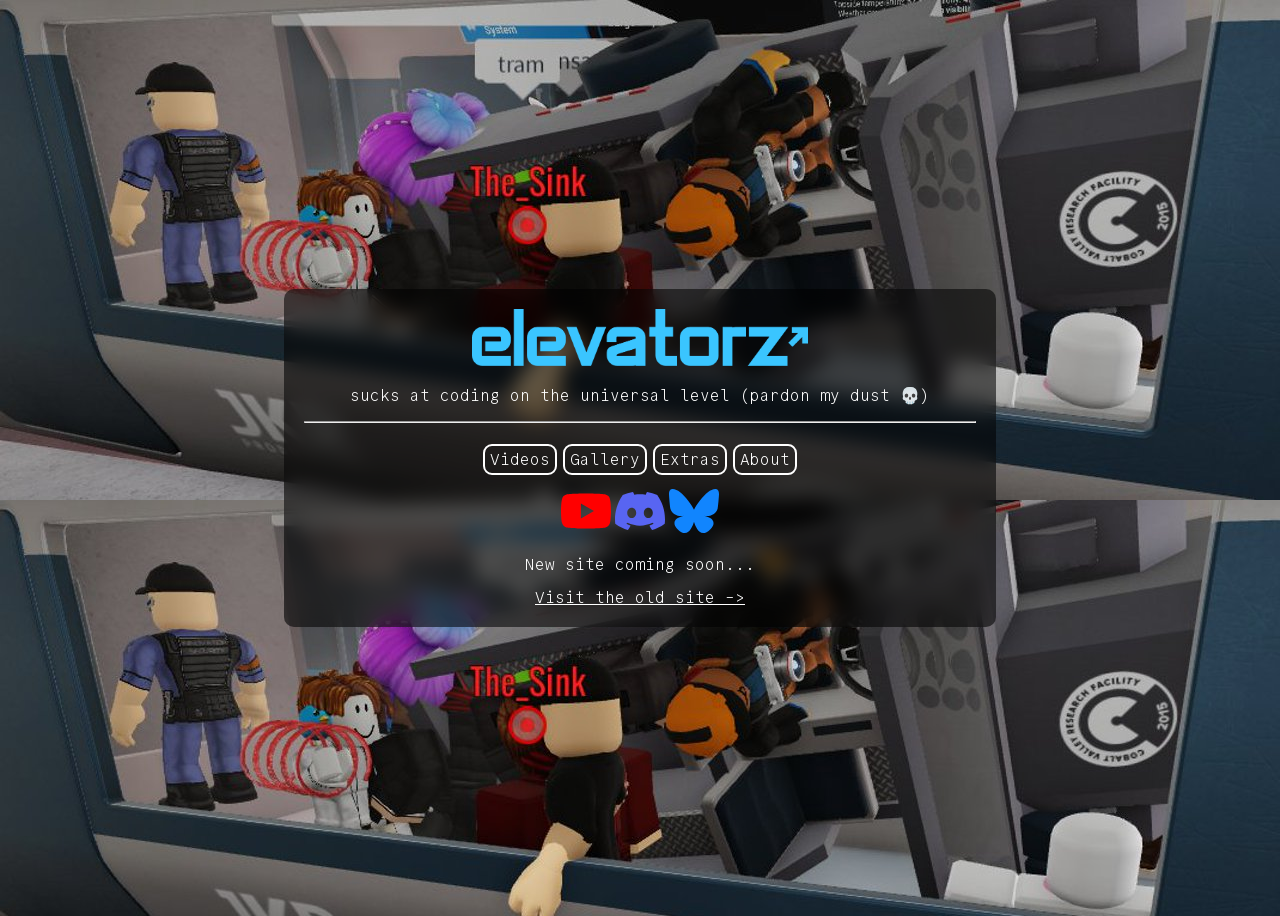
<file: index.html>
<!DOCTYPE html>
<html>
  <head>
    <meta charset="UTF-8">
    <meta name="viewport" content="width=device-width, initial-scale=1.0">
    <title>Home</title>
    <link href="/style.css" rel="stylesheet" type="text/css" media="all">
  </head>
  <body>
    <div class="container">
      <img src="/assets/logo/elevatorz_wordOnly.png" style="width: 50%;"><p>sucks at coding on the universal level (pardon my dust 💀) </p><hr>
      <nav>
        <a href="/videos.html", class="navbutton">Videos</a>
        <a href="/gallery.html", class="navbutton">Gallery</a>
        <a href="/extras.html", class="navbutton">Extras</a>
        <a href="/about.html", class="navbutton">About</a>
      </nav><br>
      <div>
        <a href="https://www.youtube.com/@elevatorz89"><img class="social_icon" src="/assets/icons/youtube.svg" alt=""></a>
        <a href="https://discord.com/invite/AxvM8ab"><img class="social_icon" src="/assets/icons/discord.svg" alt=""></a>
        <a href="https://bsky.app/profile/elevatorz.net"><img class="social_icon" src="/assets/icons/bluesky.svg" alt=""></a>
      </div>
      <p>New site coming soon...</p>
      <a href="https://elevatorztemp.carrd.co">Visit the old site -></a>
      
    </div>
  
  </body>
</html>
</file>
<file: style.css>
/* 
fonts/DepartureMono-Regular.otf
fonts/DepartureMono/DepartureMono-Regular.woff
fonts/Mono/mono_regular-webfont.woff   
*/

@font-face {
  font-family: 'Commit Mono';
  src: url('/fonts/CommitMono/CommitMonoV143-ExtraLight.woff') format('woff');
}
  
@font-face {
  font-family: 'Mono Regular';
  src: url('/fonts/Mono/mono_regular-webfont.woff') format('woff');
  font-weight: bolder;
}

html{
  background-image: url("assets/trambanner.jpg");
  background-color: #ffffff00;
}



h1{
  font-family: "Mono Regular";
}

body {
  height: 100vh;
  display: flex;
  overflow: hidden;
  justify-content: center;
  align-items: center;
  color: #FFFFFF;
  /*font-family: */
  margin-left: 10%;
  margin-right: 10%;
  

}

.container{
  padding: 20px;
  border-radius: 10px;
  background-color: rgba(0, 0, 0, 0.555);
  display: block;
  text-align: center;
  max-width: 42rem;
  backdrop-filter: blur(10px);
}

.social_icon {
    width: 50px;
}

p{
  font-family: "Commit Mono";
  text-align: center;
}

img{
  object-fit: contain;
  max-width: 100%;
  max-height: 100%;
}

a{
  font-family: "Commit Mono";
  color: white
}

nav{
  display: flex;
  justify-content: center;
  gap: 20px;
}

.navbutton{
  cursor: pointer;
  outline: #FFFFFF solid 2px;
  outline-offset: 5px;
  margin-top: 20px;
  background-color: transparent;
  border-color: #FFFFFF;
  border-radius: 2px;
  text-decoration: none;
}
</file>
